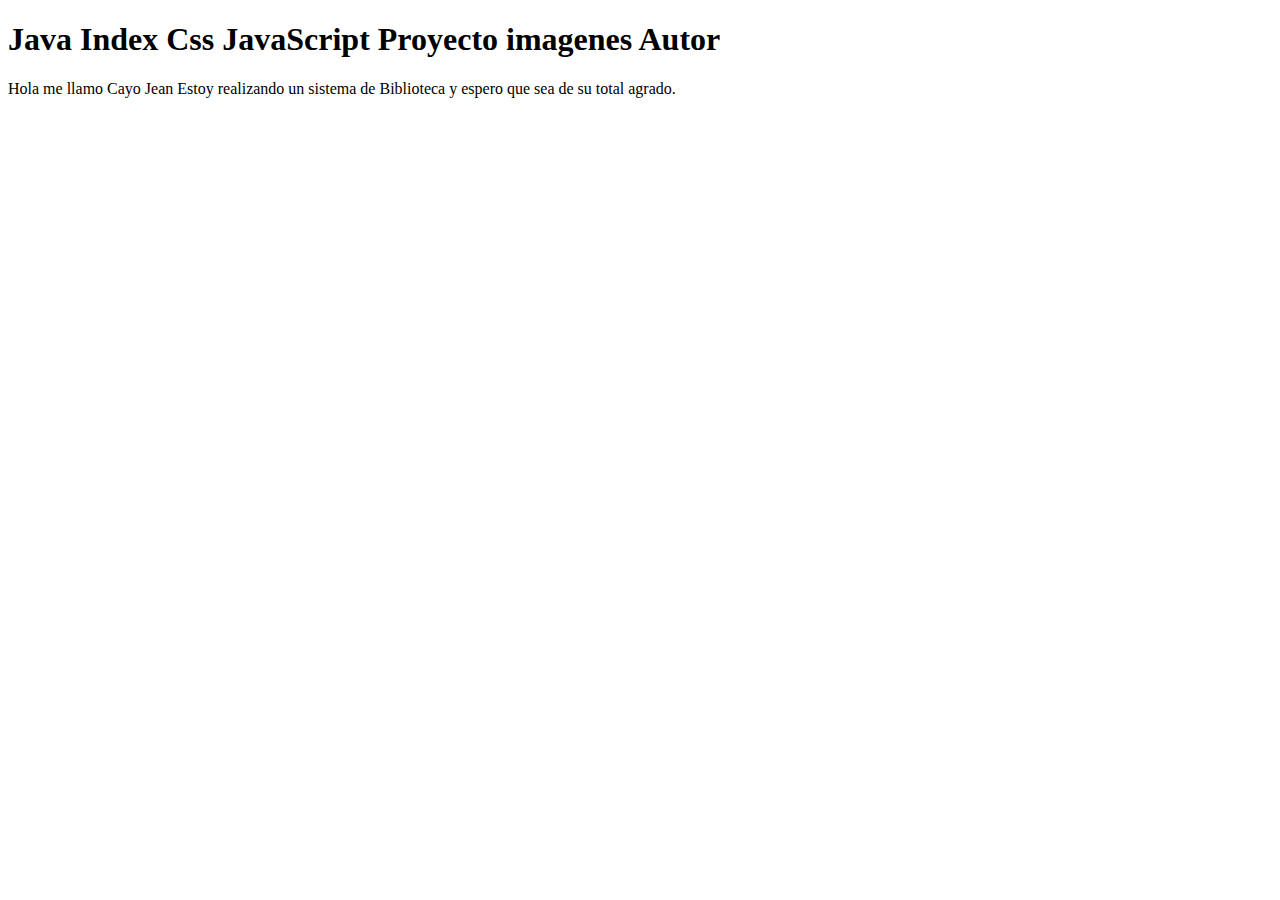
<file: biblioteca/src/main/resources/templates/index.html>
<!DOCTYPE html>
<html lang="en">
<head>
    <meta charset="UTF-8">
    <meta name="viewport" content="width=device-width, initial-scale=1.0">
    <title>Library Project</title>
</head>
<body>
    <h1>
        Java
        Index
        Css
        JavaScript
        Proyecto
        imagenes
        Autor
    </h1>

    <p>
        Hola me llamo Cayo Jean Estoy realizando un sistema de Biblioteca y espero que sea de su total agrado.
    </p>
</body>
</html>
</file>
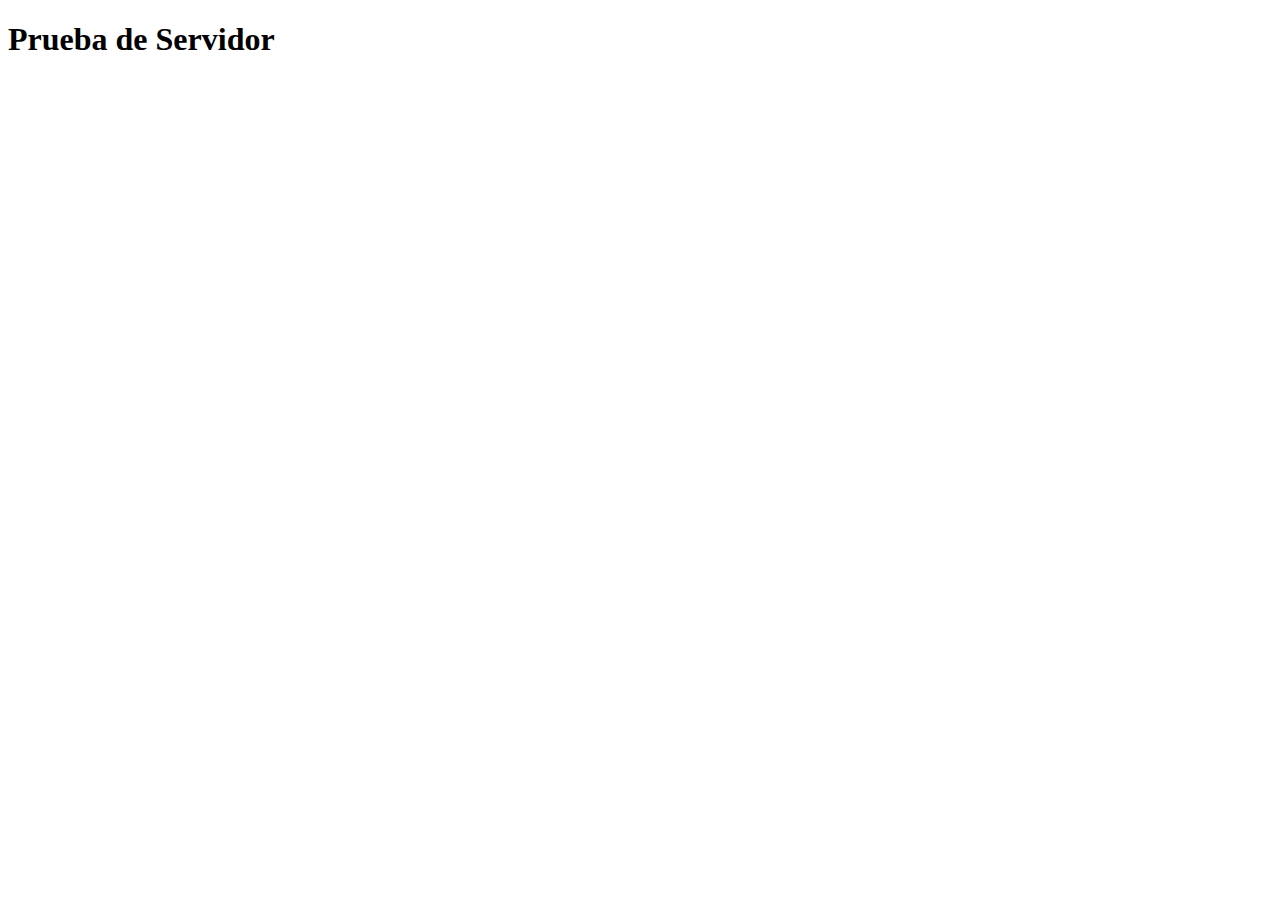
<file: prueba/src/main/resources/templates/index.html>
<!DOCTYPE html>
<html lang="en">
<head>
    <meta charset="UTF-8">
    <meta name="viewport" content="width=device-width, initial-scale=1.0">
    <title>Document</title>
</head>
<body>
    <h1>
        Prueba de Servidor
    </h1>
</body>
</html>
</file>
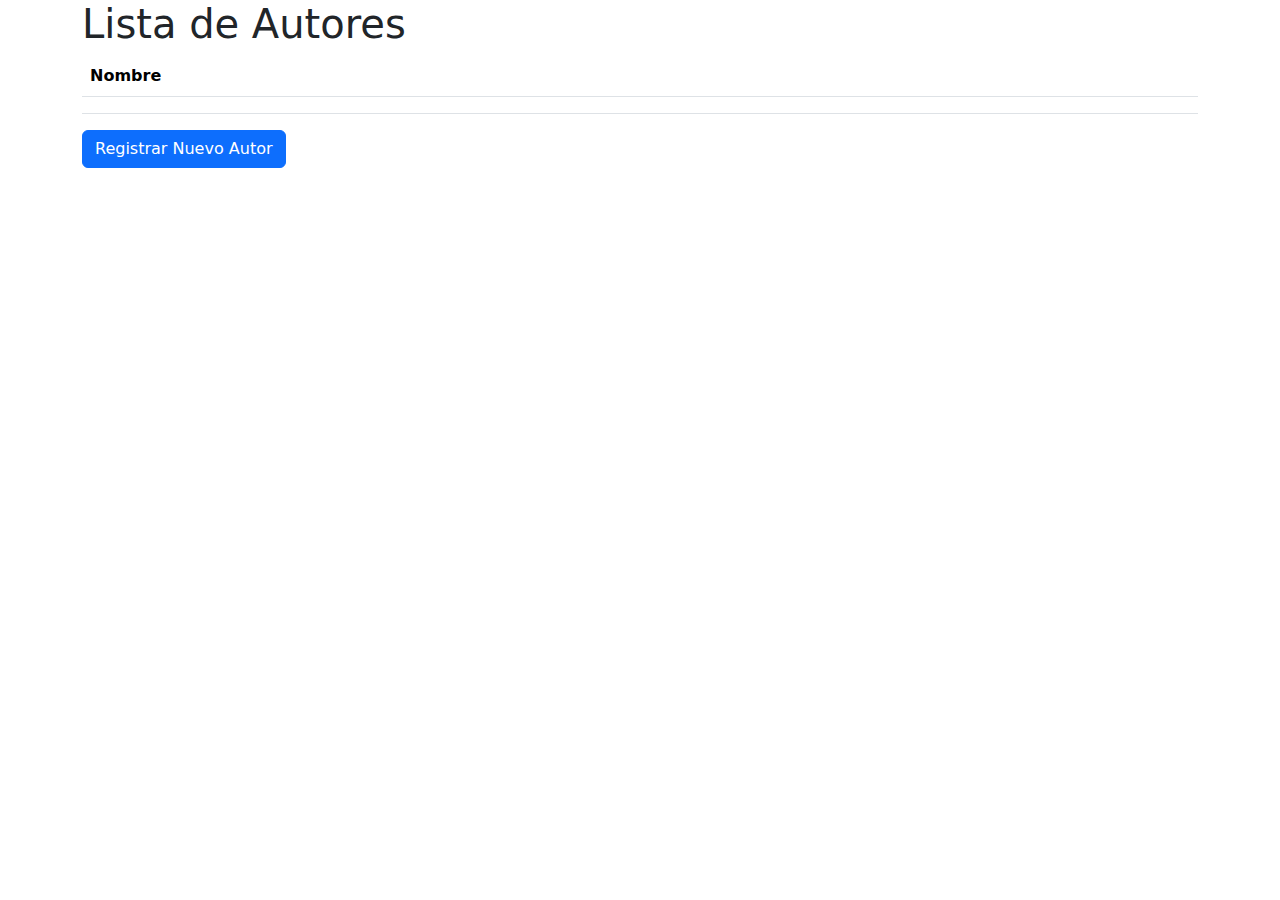
<file: biblioteca/src/main/resources/templates/autor_lista.html>
<!DOCTYPE html>
<html xmlns:th="http://www.thymeleaf.org">
<head>
    <meta charset="utf-8">
    <title>Lista de Autores</title>
    <link href="https://cdn.jsdelivr.net/npm/bootstrap@5.2.0-beta1/dist/css/bootstrap.min.css" rel="stylesheet">
</head>
<body>
    <div class="container">
        <h1>Lista de Autores</h1>
        <table class="table">
            <thead>
                <tr>
                    <th>Nombre</th>
                </tr>
            </thead>
            <tbody>
                <tr th:each="autor : ${autores}">
                    <td th:text="${autor.nombre}"></td> <!-- Asegúrate de que el atributo 'nombre' exista en tu entidad Autor -->
                </tr>
            </tbody>
        </table>
        <a href="/autor/registrar" class="btn btn-primary">Registrar Nuevo Autor</a>
    </div>
</body>
</html>
</file>
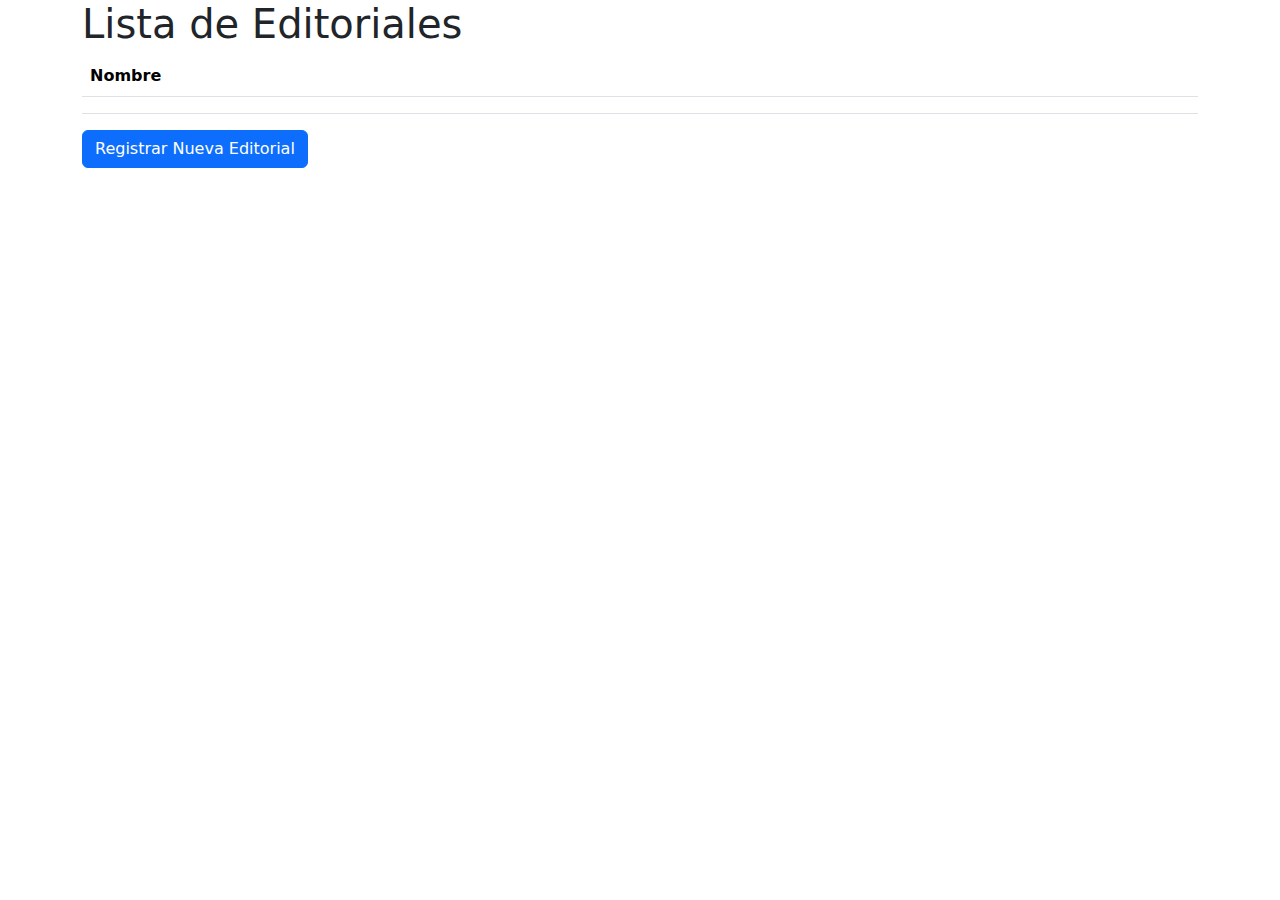
<file: biblioteca/src/main/resources/templates/editorial_lista.html>
<!DOCTYPE html>
<html xmlns:th="http://www.thymeleaf.org">
<head>
    <meta charset="utf-8">
    <title>Lista de Editoriales</title>
    <link href="https://cdn.jsdelivr.net/npm/bootstrap@5.2.0-beta1/dist/css/bootstrap.min.css" rel="stylesheet">
</head>
<body>
    <div class="container">
        <h1>Lista de Editoriales</h1>
        <table class="table">
            <thead>
                <tr>
                    <th>Nombre</th>
                </tr>
            </thead>
            <tbody>
                <tr th:each="editorial : ${editoriales}">
                    <td th:text="${editorial.nombre}"></td> <!-- Asegúrate de que el atributo 'nombre' exista en tu entidad Editorial -->
                </tr>
            </tbody>
        </table>
        <a href="/editorial/registrar" class="btn btn-primary">Registrar Nueva Editorial</a>
    </div>
</body>
</html>
</file>
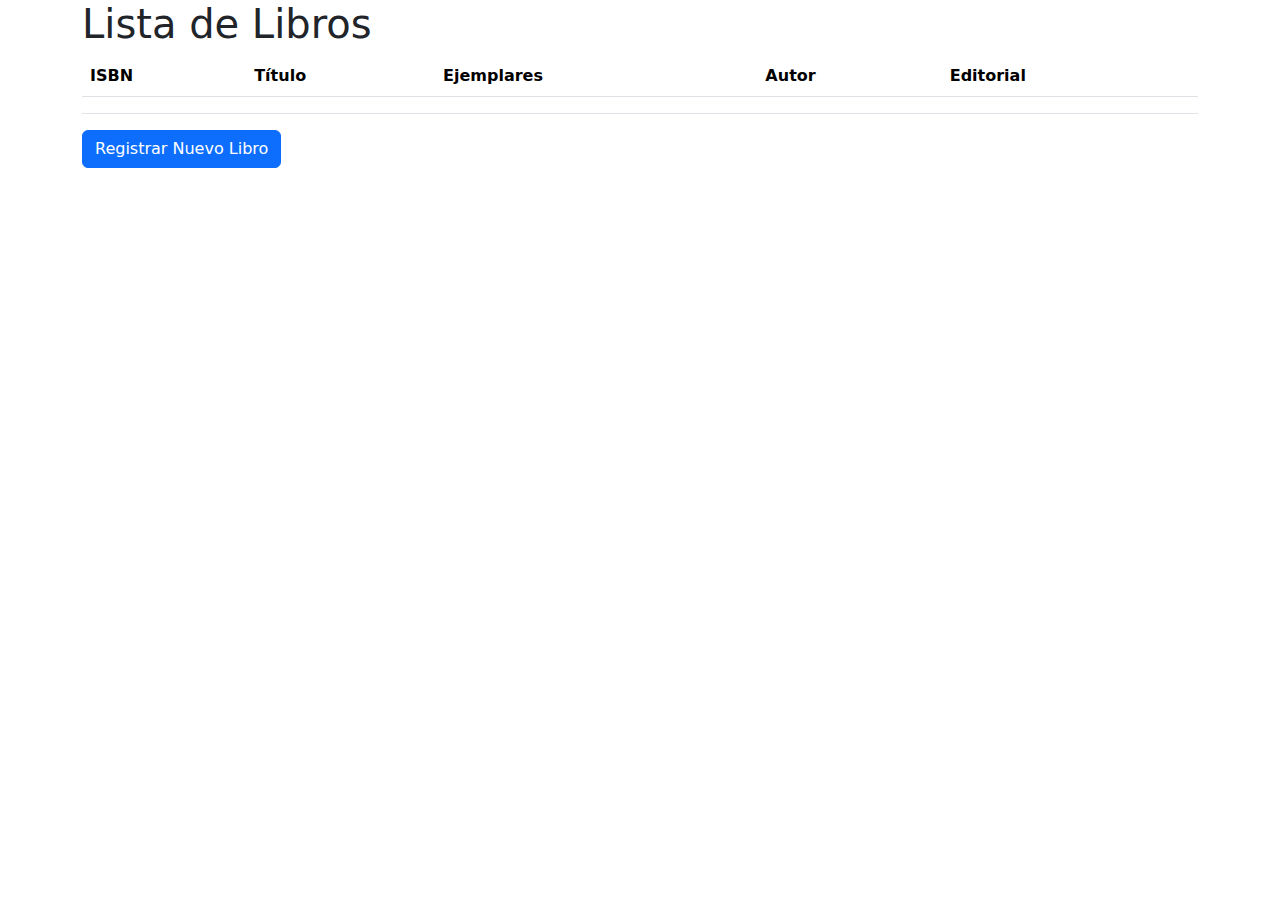
<file: biblioteca/src/main/resources/templates/libro_lista.html>
<!DOCTYPE html>
<html xmlns:th="http://www.thymeleaf.org">
<head>
    <meta charset="utf-8">
    <title>Lista de Libros</title>
    <link href="https://cdn.jsdelivr.net/npm/bootstrap@5.2.0-beta1/dist/css/bootstrap.min.css" rel="stylesheet">
</head>
<body>
    <div class="container">
        <h1>Lista de Libros</h1>
        <table class="table">
            <thead>
                <tr>
                    <th>ISBN</th>
                    <th>Título</th>
                    <th>Ejemplares</th>
                    <th>Autor</th>
                    <th>Editorial</th>
                </tr>
            </thead>
            <tbody>
                <tr th:each="libro : ${libros}">
                    <td th:text="${libro.isbn}"></td>
                    <td th:text="${libro.titulo}"></td>
                    <td th:text="${libro.ejemplares}"></td>
                    <td th:text="${libro.autor.nombre}"></td> <!-- Asegúrate de que el atributo 'autor' y 'nombre' existan en la entidad Libro -->
                    <td th:text="${libro.editorial.nombre}"></td> <!-- Asegúrate de que el atributo 'editorial' y 'nombre' existan en la entidad Libro -->
                </tr>
            </tbody>
        </table>
        <a href="/libro/registrar" class="btn btn-primary">Registrar Nuevo Libro</a>
    </div>
</body>
</html>
</file>
